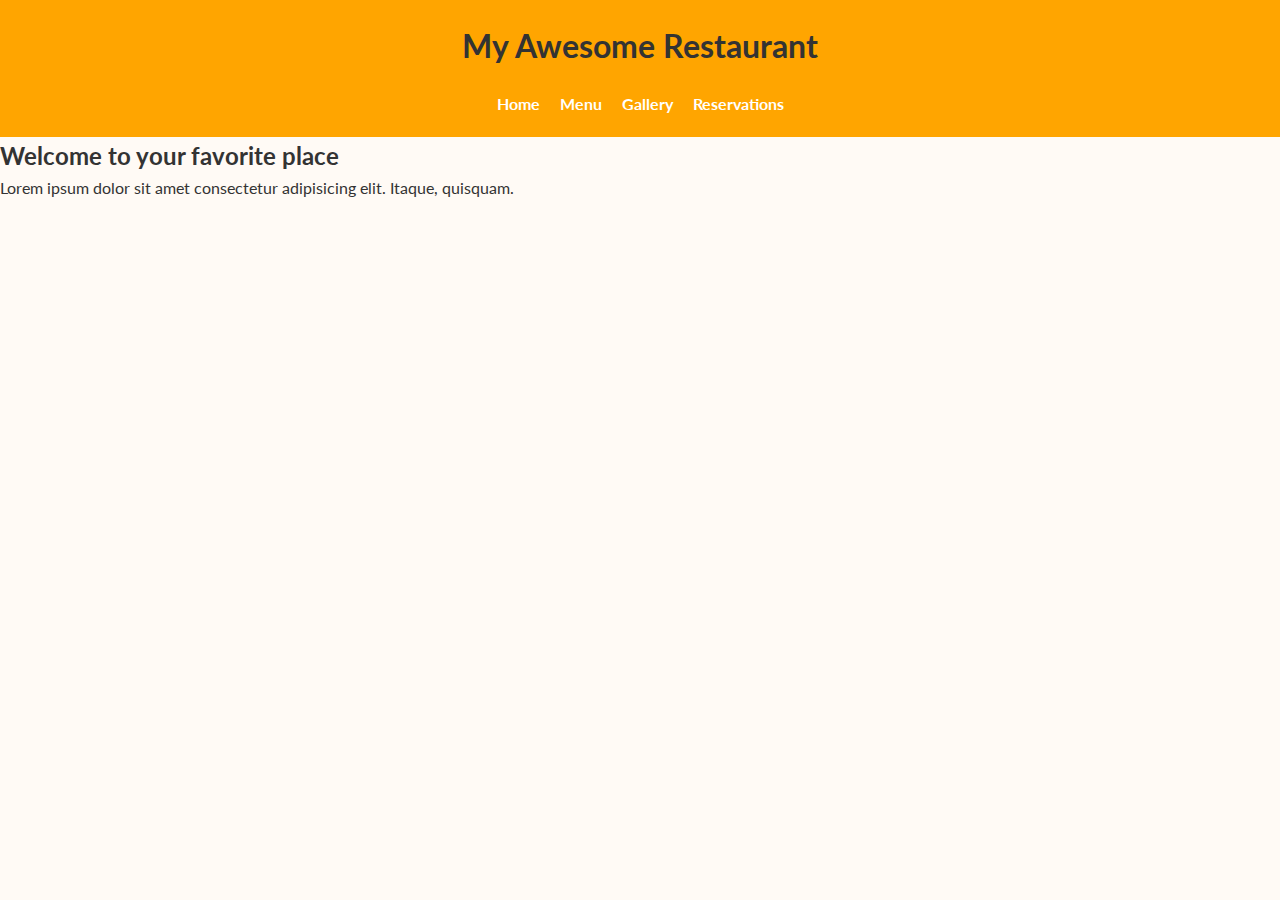
<file: index.html>
<!DOCTYPE html>
<html lang="en">
<head>
    <meta charset="UTF-8">
    <meta name="viewport" content="width=device-width, initial-scale=1.0">
    <title>Document</title>
    <link rel="stylesheet" href="mystyle.css">
<body>
    <header>
        <h1>My Awesome Restaurant</h1>
        <div>
            <ul class="nav-links">
                <li><a href="index.html">Home</a></li>
                <li><a href="menu.html">Menu</a></li>
                <li><a href="#">Gallery</a></li>
                <li><a href="#">Reservations</a></li>
            </ul>
        </div>
    </header>
    <section>
        <h2>Welcome to your favorite place</h2>
        <p>Lorem ipsum dolor sit amet consectetur adipisicing elit. 
            Itaque, quisquam.</p>
    </section>
</body>
</html>
</file>
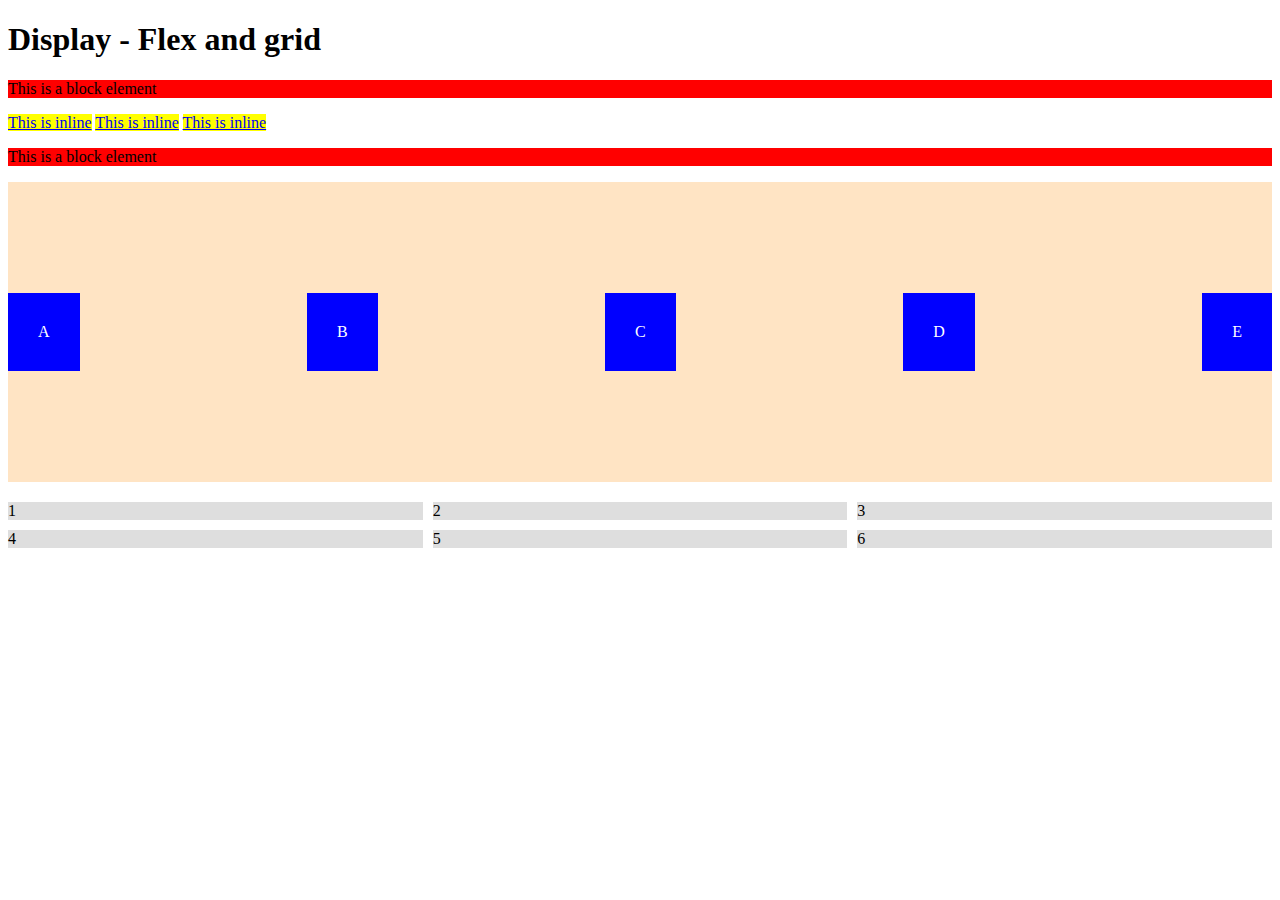
<file: practice-layout.html>
<!DOCTYPE html>
<html lang="en">
<head>
    <meta charset="UTF-8">
    <meta name="viewport" content="width=device-width, initial-scale=1.0">
    <title>Flex and Grid</title>
    <style>
        .block{
            display:block;
            background-color: red;
        }
        .inline{
            display: inline;
            margin-top:100px;
            background-color: yellow;
        }
        .flexbox-sample{
            display:flex;
            flex-direction: row;
            justify-content: space-between;

            align-items: center;
            margin-bottom: 20px;
            background-color: bisque;
            height: 300px;
        }
        .box{
            background-color: blue;
            padding:30px;
            color:white;
        }
        .grid-sample{
            display: grid;
            grid-template-columns: repeat(3, 1fr);
            gap: 10px;
        }
        .item{
            background-color: #dedede;
        }
    </style>
</head>
<body>
    <header>
        <h1>Display - Flex and grid</h1>
    </header>

    <section class="block-inline-sample">
        <p class="block">This is a block element</p>

        <a class="inline" href="#">This is inline</a>
        <a class="inline" href="#">This is inline</a>
        <a class="inline" href="#">This is inline</a>

        <p class="block">This is a block element</p>
    </section>
    
    
    <section class="flexbox-sample">
        <div class="box">A</div>
        <div class="box">B</div>
        <div class="box">C</div>
        <div class="box">D</div>
        <div class="box">E</div>
    </section>

    <section class="grid-sample">
        <div class="item">1</div>
        <div class="item">2</div>
        <div class="item">3</div>
        <div class="item">4</div>
        <div class="item">5</div>
        <div class="item">6</div>
    </section>

</body>
</html>
</file>
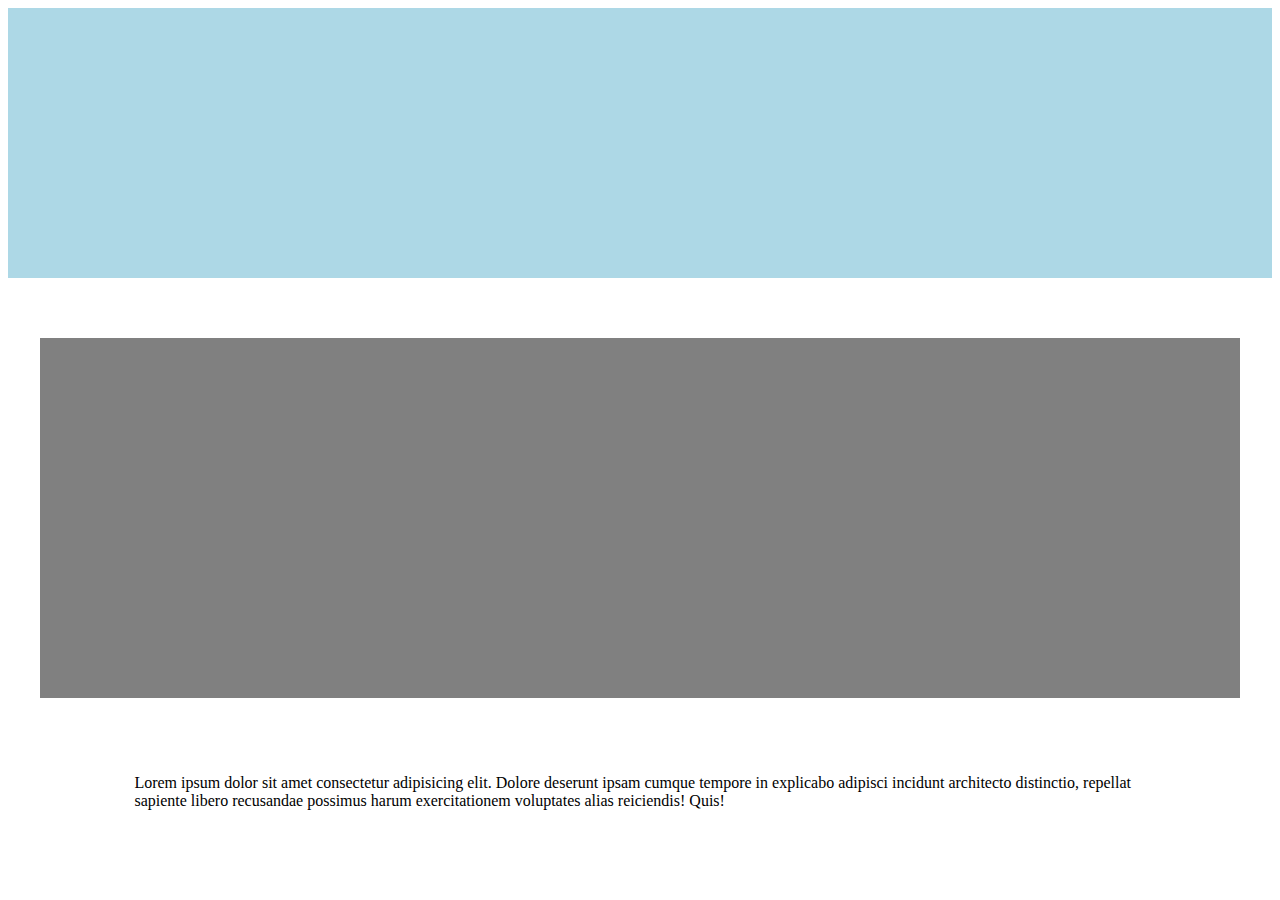
<file: practice-mediaQuery.html>
<!DOCTYPE html>
<html lang="en">
<head>
    <meta charset="UTF-8">
    <meta name="viewport" content="width=device-width, initial-scale=1.0">
    <title>Media Query</title>
    <link rel="stylesheet" href="practice-meidaQuery.css">
</head>
<body>
    <header>

    </header>
    <div>

    </div>

    <p>
        Lorem ipsum dolor sit amet consectetur adipisicing elit. 
        Dolore deserunt ipsam cumque tempore in explicabo 
        adipisci incidunt architecto distinctio, repellat sapiente 
        libero recusandae possimus harum exercitationem voluptates 
        alias reiciendis! Quis!
    </p>
</body>
</html>
</file>
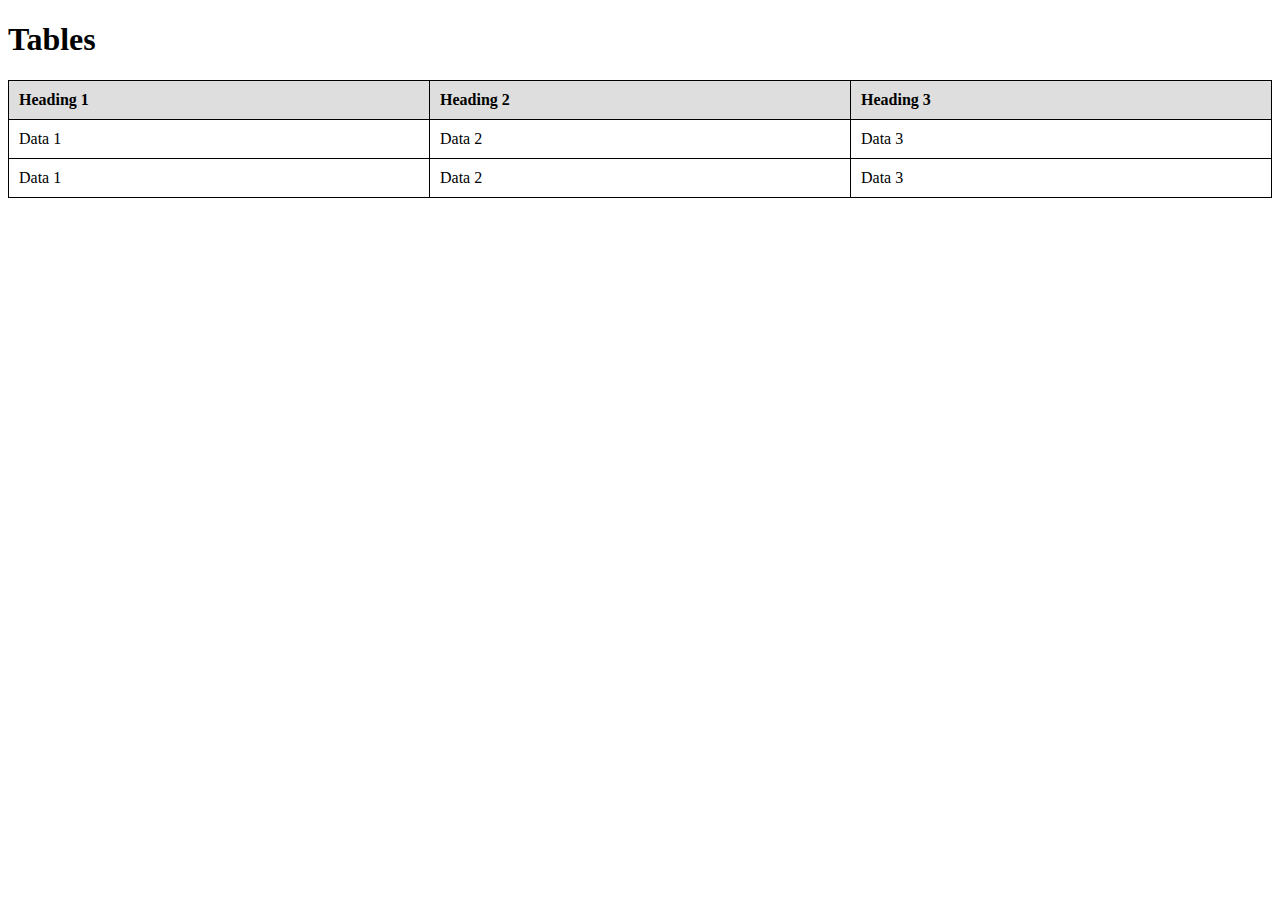
<file: practice-table.html>
<!DOCTYPE html>
<html lang="en">
<head>
    <meta charset="UTF-8">
    <meta name="viewport" content="width=device-width, initial-scale=1.0">
    <title>Table</title>
    <style>
        table{
            width: 100%;
            border:1px solid  black;
            margin-top: 20px;
            border-collapse: collapse;
        }
        td, th{
            border: 1px solid black;
            padding: 10px;
            text-align: left;

        }
        th{
            background-color: #dedede;
        }
    </style>
</head>
<body>
    <header>
        <h1>Tables</h1>
    </header>

    <main>
        <table>
            <thead>
                <tr>
                    <th>Heading 1</th>
                    <th>Heading 2</th>
                    <th>Heading 3</th>
                </tr>
            </thead>
            <tbody>
                <tr>
                    <td>Data 1</td>
                    <td>Data 2</td>
                    <td>Data 3</td>
                </tr>
                <tr>
                    <td>Data 1</td>
                    <td>Data 2</td>
                    <td>Data 3</td>
                </tr>
            </tbody>
        </table>
    </main>
</body>
</html>
</file>
<file: mystyle.css>
@import url('https://fonts.googleapis.com/css2?family=Lato:ital,wght@0,100;0,300;0,400;0,700;0,900;1,100;1,300;1,400;1,700;1,900&display=swap');

*{
    margin: 0;
    padding: 0;
    box-sizing: border-box;
}
body{
    font-family: "Lato", sans-serif;
    line-height: 1.6;
    background-color: #fffaf5;
    color: #333333
}

header{
    background-color: orange;
    padding:20px;
    text-align: center;
}
.nav-links{
    color: white;
    display: flex;
    justify-content: center;
    gap: 20px;
    margin-top: 20px;
}
.nav-links li{
    list-style: none;
}
.nav-links li a{
    text-decoration: none;
    font-weight: bold;
    color: white;
}

#hero{
    text-align: center;
    padding: 60px 20px;
    background-color: #fff0db;
}

/*menu*/
.menu{
    padding:40px 20px;
    background-color: #e3dfdb;
    text-align: center;
}
.menu-grid{
    display: flex;
    justify-content: center;
    gap: 20px;
    margin-top: 20px;
}
.menu-item{
    background-color: white;
    width:250px;
    padding:20px;
    box-shadow: 0 0 20px black;
    border-radius: 5px;
}

.menu-item img{
    width:100%;
}

.price{
        font-weight: bold;
        color: orange;
}

/*gallery*/

.gallery{
    padding: 40px 20px;
    text-align: center;
}
.gallery-grid{
    display: grid;
    grid-template-columns: repeat(3, 1fr);
    gap:20px;
    margin-top: 20px;
}
.gallery-grid img{
    width:100%;
}

.gallery-grid img:hover{
    scale: 1.1;
}
.video{
    aspect-ratio: 16/9;
    width: 100%;
    max-width: 150px;
}

.reservation{
    background-color: white;
    max-width: 550px;
    padding: 30px;
    margin: 40px auto;
    border-radius: 4px;

}

.reservation h2{
    text-align: center;
    color: #333;
    margin-top: 12px;
    margin-bottom: 20px;

}
.form-group{
    /*add content later*/
}





/*Responsive design*/
@media (min-width:601px) and (max-width:1024px){
    .menu-item, img{
        width: 45%;    
}
    .gallery-grid{
    grid-template-columns: repeat(2,1fr);
    }
}

@media(max-width:600px){
    .menu-grid{
        flex-direction: column;
        align-items: center;
    }
    .menu-item{
        width: 80%
    }
    .gallery-grid{
        grid-template-columns: repeat(1, 1fr);
    }
}
</file>
<file: practice-meidaQuery.css>
/*Desktop view*/
html{
    font-size: 100%
}
body{
    display: flex;
    flex-direction: column;
    align-items: center;
}
header{
    background-color: lightblue;
    height: 30vh;
    width: 100%;
}
div{
    background-color: gray;
    width: 95%;
    height: 40vh;
    margin: 60px 0;
}
p{
    width: 80%;
    font-size: 1rem;
}

/*tablet view*/
@media(min-width:601px) and (max-width:768px){
    html{
        font-size: 14px;
    }
    header{
        background-color: red;
    }
    div{
        width:80%;
    }
}

/*phone-view*/
@media(max-width:600px){
    html{
        font-size: 12px;
    }
    header{
        background-color: blue;
    }
    div{
        width: 100%;
        margin:0 0 60px 0;
    }
}
</file>
